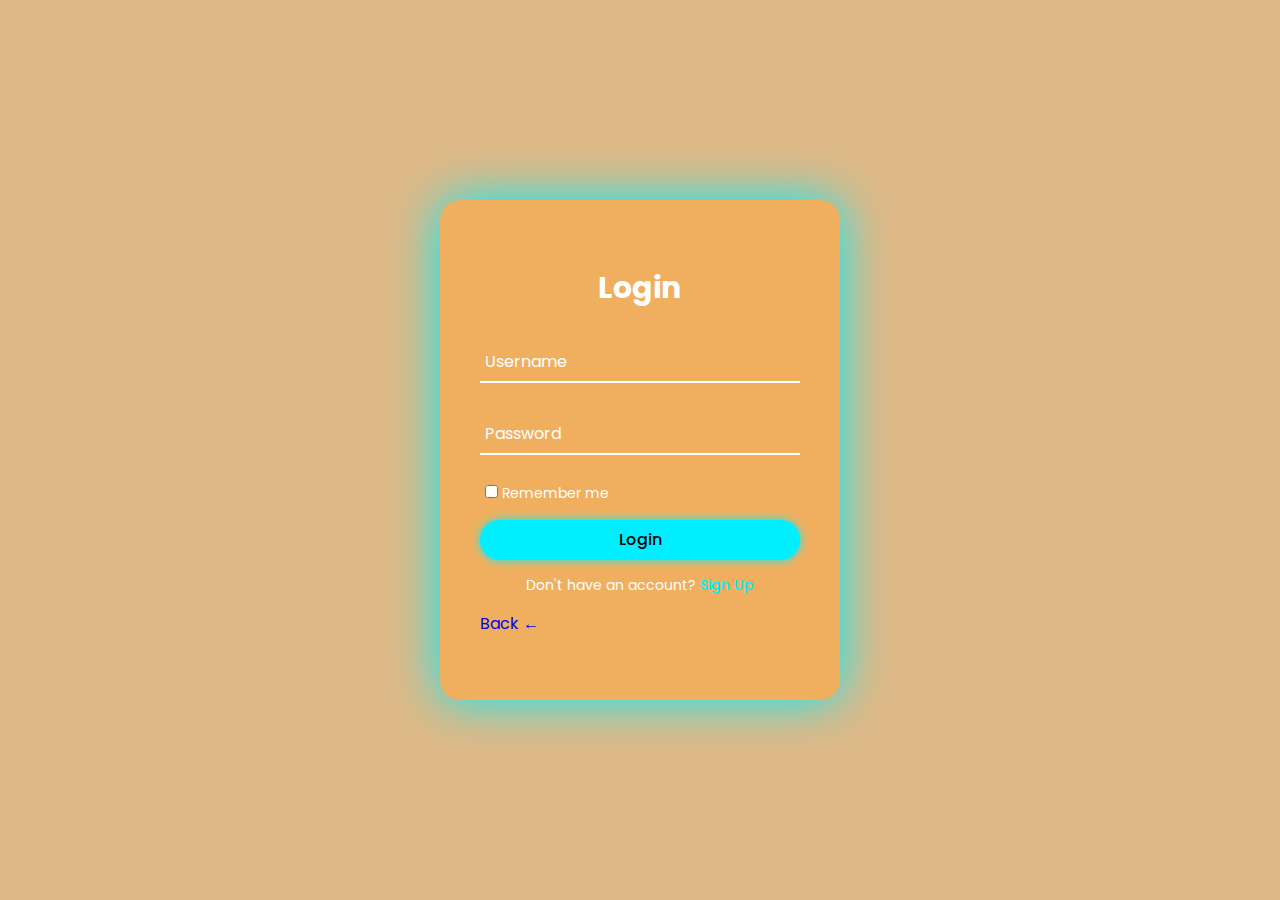
<file: homepage/log.html>
<!DOCTYPE html>
<html lang="en">

<head>
  <meta charset="UTF-8">
  <meta http-equiv="X-UA-Compatible" content="IE=edge">
  <meta name="viewport" content="width=device-width, initial-scale=1.0">
  <title>Taste Health Sign Up</title>
  <link rel="stylesheet" type="text/css" href="login/style.css">
  <link rel="icon" href="images/banner.jpg" type="image/jpg">
</head>

<body>

  <div class="wrapper">
    <div class="form-wrapper sign-in">
      <form action="">
        <h2>Login</h2>
        <div class="input-group">
          <input type="text" required>
          <label for="">Username</label>
        </div>
        <div class="input-group">
          <input type="password" required>
          <label for="">Password</label>
        </div>
        <div class="remember">
          <label><input type="checkbox"> Remember me</label>
        </div>
        <button type="submit">Login</button>
        <div class="signUp-link">
          <p>Don't have an account? <a href="#" class="signUpBtn-link">Sign Up</a></p>
        </div>
        <a href="index.html" style="text-decoration: none;">Back 	&larr;</a>
      </form>
    </div>

    <div class="form-wrapper sign-up">
      <form action="">
        <h2>Sign Up</h2>
        <div class="input-group">
          <input type="text" required>
          <label for="">Username</label>
        </div>
        <div class="input-group">
          <input type="email" required>
          <label for="">Email</label>
        </div>
        <div class="input-group">
          <input type="password" required>
          <label for="">Password</label>
        </div>
        <div class="remember">
          <label><input type="checkbox"> I agree to the terms & conditions</label>
        </div>
        <button type="submit">Sign Up</button>
        <div class="signUp-link">
          <p>Already have an account? <a href="#" class="signInBtn-link">Sign In</a></p>
        </div>
      </form>
    </div>
  </div>

  <script src="login/script.js"></script>
</body>

</html>
</file>
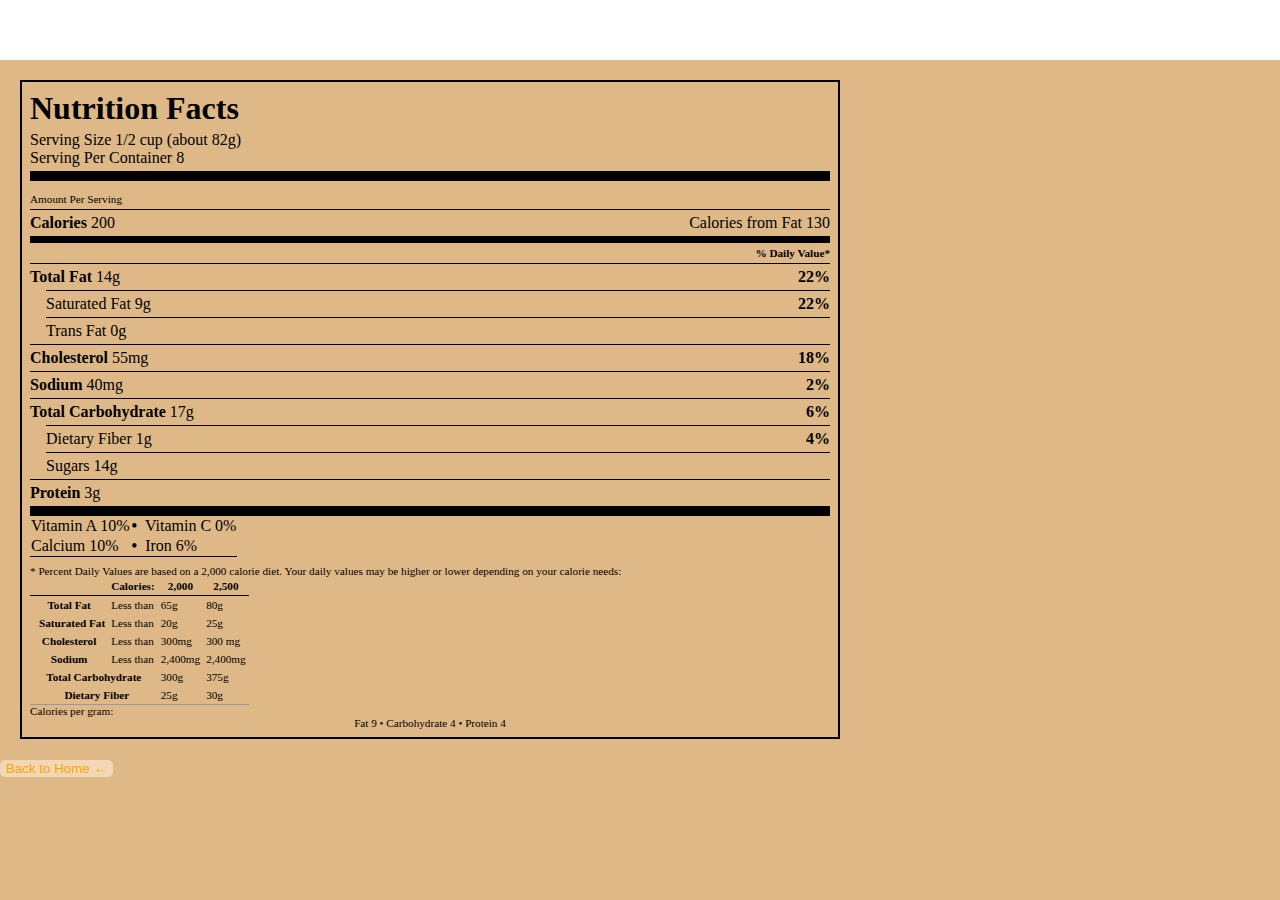
<file: homepage/meal-plan.html>
<!DOCTYPE html>
<html>

<head>
    <meta charset="utf-8">
    <meta name="viewport" content="width=device-width, initial-scale=1">

    <script>
        // Ignore this in your implementation
        window.isMbscDemo = true;
    </script>

    <title>
        Weekly meal planner
    </title>
    <link rel="icon" href="images/banner.jpg" type="image/jpg">
    <script src="jquery-3.6.1.min.1.js"></script>

    <!-- Mobiscroll JS and CSS Includes -->
    <link rel="stylesheet" href="css/mobiscroll.jquery.min.css">
    <script src="js/mobiscroll.jquery.min.js"></script>

    <style type="text/css">
            body {
        margin: 0;
        padding: 0;
        box-sizing: border-box;
    }

    body,
    html {
        height: auto;
    }

            .md-meal-type {
        font-size: 14px;
        font-weight: 600;
        opacity: .6;
    }
    
    .md-meal-planner-popup .mbsc-popup .mbsc-popup-header {
        padding-top: 8px;
        padding-bottom: 8px;
    }
    
    .md-meal-planner-cont {
        position: relative;
        padding-left: 34px;
        text-align: left;
    }
    
    .md-meal-planner-title {
        font-size: 20px;
    }
    
    .md-meal-planner-kcal {
        color: #929292;
    }
    
    .md-meal-planner-icon {
        position: absolute;
        left: 0;
    }
    
    .md-meal-planner-calendar.mbsc-calendar .mbsc-schedule-event-all-day-inner {
        height: 40px;
        display: flex;
        align-items: center;
    }
    
    .md-meal-planner-calendar .md-meal-planner-event-title {
        font-size: 12px;
    }
    
    .md-meal-planner-calendar .md-meal-planner-event-desc {
        opacity: .6;
    }
    
    .md-meal-planner-popup .mbsc-segmented-item:first-child .mbsc-selected.mbsc-material,
    .md-meal-planner-popup .mbsc-segmented-item:first-child .mbsc-selected.mbsc-windows,
    .md-meal-planner-popup .mbsc-segmented-item:first-child .mbsc-segmented-selectbox-inner {
        background: #f08786;
    }
    
    .md-meal-planner-popup .mbsc-segmented-item:nth-child(2) .mbsc-selected.mbsc-material,
    .md-meal-planner-popup .mbsc-segmented-item:nth-child(2) .mbsc-selected.mbsc-windows,
    .md-meal-planner-popup .mbsc-segmented-item:nth-child(2) .mbsc-segmented-selectbox-inner {
        background: #8abe89;
    }
    
    .md-meal-planner-popup .mbsc-segmented-item:nth-child(3) .mbsc-selected.mbsc-material,
    .md-meal-planner-popup .mbsc-segmented-item:nth-child(3) .mbsc-selected.mbsc-windows,
    .md-meal-planner-popup .mbsc-segmented-item:nth-child(3) .mbsc-segmented-selectbox-inner {
        background: #99d3ef;
    }
    
    .md-meal-planner-popup .mbsc-segmented-item:nth-child(4) .mbsc-selected.mbsc-material,
    .md-meal-planner-popup .mbsc-segmented-item:nth-child(4) .mbsc-selected.mbsc-windows,
    .md-meal-planner-popup .mbsc-segmented-item:nth-child(4) .mbsc-segmented-selectbox-inner {
        background: #f0ce8e;
    }
    
    .md-meal-planner-popup .mbsc-segmented-item:last-child .mbsc-selected.mbsc-material,
    .md-meal-planner-popup .mbsc-segmented-item:last-child .mbsc-selected.mbsc-windows,
    .md-meal-planner-popup .mbsc-segmented-item:last-child .mbsc-segmented-selectbox-inner {
        background: #b48bce;
    }

/* body {
  font-size: small;
  line-height: 1.4;
} */
p {
  margin: 0;
}

.performance-facts {
  border: 2px solid black;
  margin: 20px;
  float: center;
  width: 800px;
  padding: 0.5rem;
  table {
    border-collapse: collapse;
  }
}
.performance-facts__title {
  font-weight: bold;
  font-size: 2rem;
  margin: 0 0 0.25rem 0;
}
.performance-facts__header {
  border-bottom: 10px solid black;
  padding: 0 0 0.25rem 0;
  margin: 0 0 0.5rem 0;
  p {
    margin: 0;
  }
}
.performance-facts__table {
  width: 100%;
  thead tr {
    th,
    td {
      border: 0;
    }
  }
  th,
  td {
    font-weight: normal;
    text-align: left;
    padding: 0.25rem 0;
    border-top: 1px solid black;
    white-space: nowrap;
  }
  td {
    &:last-child {
      text-align: right;
    }
  }
  .blank-cell {
    width: 1rem;
    border-top: 0;
  }
  .thick-row {
    th,
    td {
      border-top-width: 7px;
    }
  }
}
.small-info {
  font-size: 0.7rem;
}

.performance-facts__table--small {
 /* @extend .performance-facts__table;*/
  border-bottom: 1px solid #999;
  margin: 1 1 0.5rem 1;
  thead {
    tr {
      border-bottom: 1px solid black;
    }
  }
  td {
    &:last-child {
      text-align: left;
    }
  }
  th,
  td {
    border: 2px;
    padding: 3px;
  }
}

.performance-facts__table--grid {
 /* @extend .performance-facts__table;*/
  margin: 0 0 0.5rem 0;
  td {
    &:last-child {
      text-align: left;
      &::before {
        content: "•";
        font-weight: bold;
        margin: 0 0.25rem 0 0;
      }
    }
  }
}

.text-center {
  text-align: center;
}
.thick-end {
  border-bottom: 10px solid black;
}
.thin-end {
  border-bottom: 1px solid black;
}

    </style>

</head>

<body style="background: burlywood;">

    <div mbsc-page class="demo-meal-planner">
        <div style="height:100%">
                <div id="demo-meal-planner" class="md-meal-planner-calendar"></div>
    
    <div id="meal-planner-popup" class="md-meal-planner-popup">
        <div id="meal-type-segmented" class="mbsc-form-group"></div>
        <div class="mbsc-form-group">
            <label>
                Name
                <input mbsc-input id="meal-name-input" />
            </label>
            <label>
                Calories
                <input mbsc-input id="meal-calories-input" type="number" />
            </label>
            <label>
                Notes
                <textarea mbsc-textarea id="meal-notes-textarea"></textarea>
            </label>
        </div>
        <div class="mbsc-button-group">
            <button class="mbsc-button-block" id="meal-delete" mbsc-button data-color="danger" data-variant="outline">Delete meal</button>
        </div>
    </div>
        </div>
    </div>

<div class="performance-facts">
  <header class="performance-facts__header">
    <h1 class="performance-facts__title">Nutrition Facts</h1>
    <p>Serving Size 1/2 cup (about 82g)
      <p>Serving Per Container 8</p>
  </header>
  <table class="performance-facts__table">
    <thead>
      <tr>
        <th colspan="3" class="small-info">
          Amount Per Serving
        </th>
      </tr>
    </thead>
    <tbody>
      <tr>
        <th colspan="2">
          <b>Calories</b>
          200
        </th>
        <td>
          Calories from Fat
          130
        </td>
      </tr>
      <tr class="thick-row">
        <td colspan="3" class="small-info">
          <b>% Daily Value*</b>
        </td>
      </tr>
      <tr>
        <th colspan="2">
          <b>Total Fat</b>
          14g
        </th>
        <td>
          <b>22%</b>
        </td>
      </tr>
      <tr>
        <td class="blank-cell">
        </td>
        <th>
          Saturated Fat
          9g
        </th>
        <td>
          <b>22%</b>
        </td>
      </tr>
      <tr>
        <td class="blank-cell">
        </td>
        <th>
          Trans Fat
          0g
        </th>
        <td>
        </td>
      </tr>
      <tr>
        <th colspan="2">
          <b>Cholesterol</b>
          55mg
        </th>
        <td>
          <b>18%</b>
        </td>
      </tr>
      <tr>
        <th colspan="2">
          <b>Sodium</b>
          40mg
        </th>
        <td>
          <b>2%</b>
        </td>
      </tr>
      <tr>
        <th colspan="2">
          <b>Total Carbohydrate</b>
          17g
        </th>
        <td>
          <b>6%</b>
        </td>
      </tr>
      <tr>
        <td class="blank-cell">
        </td>
        <th>
          Dietary Fiber
          1g
        </th>
        <td>
          <b>4%</b>
        </td>
      </tr>
      <tr>
        <td class="blank-cell">
        </td>
        <th>
          Sugars
          14g
        </th>
        <td>
        </td>
      </tr>
      <tr class="thick-end">
        <th colspan="2">
          <b>Protein</b>
          3g
        </th>
        <td>
        </td>
      </tr>
    </tbody>
  </table>

  <table class="performance-facts__table--grid">
    <tbody>
      <tr>
        <td colspan="2">
          Vitamin A
          10%
        </td>
        <td>
          Vitamin C
          0%
        </td>
      </tr>
      <tr class="thin-end">
        <td colspan="2">
          Calcium
          10%
        </td>
        <td>
          Iron
          6%
        </td>
      </tr>
    </tbody>
  </table>

  <p class="small-info">* Percent Daily Values are based on a 2,000 calorie diet. Your daily values may be higher or lower depending on your calorie needs:</p>

  <table class="performance-facts__table--small small-info">
    <thead>
      <tr>
        <td colspan="2"></td>
        <th>Calories:</th>
        <th>2,000</th>
        <th>2,500</th>
      </tr>
    </thead>
    <tbody>
      <tr>
        <th colspan="2">Total Fat</th>
        <td>Less than</td>
        <td>65g</td>
        <td>80g</td>
      </tr>
      <tr>
        <td class="blank-cell"></td>
        <th>Saturated Fat</th>
        <td>Less than</td>
        <td>20g</td>
        <td>25g</td>
      </tr>
      <tr>
        <th colspan="2">Cholesterol</th>
        <td>Less than</td>
        <td>300mg</td>
        <td>300 mg</td>
      </tr>
      <tr>
        <th colspan="2">Sodium</th>
        <td>Less than</td>
        <td>2,400mg</td>
        <td>2,400mg</td>
      </tr>
      <tr>
        <th colspan="3">Total Carbohydrate</th>
        <td>300g</td>
        <td>375g</td>
      </tr>
      <tr>
        <td class="blank-cell"></td>
        <th colspan="2">Dietary Fiber</th>
        <td>25g</td>
        <td>30g</td>
      </tr>
    </tbody>
  </table>

  <p class="small-info">
    Calories per gram:
  </p>
  <p class="small-info text-center">
    Fat 9
    &bull;
    Carbohydrate 4
    &bull;
    Protein 4
  </p>

</div>
  <a href="index.html" style="text-decoration: none; color: orange;"><button style="border: none;border-radius: 5px; color: orange; background-color: rgb(241, 215, 181);">Back to Home 	&larr;</button></a>
    <script>
        
            mobiscroll.setOptions({
        locale: mobiscroll.localeEn,                                                        // Specify language like: locale: mobiscroll.localePl or omit setting to use default
        theme: 'windows',                                                                   // Specify theme like: theme: 'ios' or omit setting to use default
            themeVariant: 'light'                                                           // More info about themeVariant: https://docs.mobiscroll.com/5-27-3/eventcalendar#opt-themeVariant
    });
    
    $(function () {
        var calendar;
        var popup;
        var oldMeal;
        var tempMeal;
        var deleteMeal;
        var formatDate = mobiscroll.util.datetime.formatDate;
        var $name = $('#meal-name-input');
        var $calories = $('#meal-calories-input');
        var $notes = $('#meal-notes-textarea');
        var $deleteButton = $('#meal-delete');
        var $types = $('#meal-type-segmented');
    
        var types = [{
            id: 1,
            name: 'Breakfast',
            color: '#e20f0f',
            kcal: '300 - 400 kcal',
            icon: '&#x1f373'
        }, {
            id: 2,
            name: 'Smoothies',
            color: '#157d13',
            kcal: '100 - 200 kcal',
            icon: '&#9749;'
        }, {
            id: 3,
            name: 'Lunch',
            color: '#32a6de',
            kcal: '500 - 700 kcal',
            icon: '&#x1f35c'
        }, {
            id: 4,
            name: 'Dinner',
            color: '#e29d1d',
            kcal: '400 - 600 kcal',
            icon: '&#x1f959'
        }, {
            id: 5,
            name: 'Snack',
            color: '#68169c',
            kcal: '100 - 200 kcal',
            icon: '&#127790;'
        }];
    
        function addMealPopup() {
            // hide delete button inside add popup
            $deleteButton.hide();
            deleteMeal = true;
            restoreMeal = false;
    
            // set popup header text and buttons for adding
            popup.setOptions({
                headerText: '<div>New meal</div><div class="md-meal-type">' +               // More info about headerText: https://docs.mobiscroll.com/5-27-3/eventcalendar#opt-headerText
                    formatDate('DDDD, DD MMMM YYYY', new Date(tempMeal.start)) + '</div>',
                buttons: [                                                                  // More info about buttons: https://docs.mobiscroll.com/5-27-3/eventcalendar#opt-buttons
                    'cancel',
                    {
                        text: 'Add',
                        keyCode: 'enter',
                        handler: function () {
                            calendar.updateEvent(tempMeal);
    
                            deleteMeal = false;
                            popup.close();
                        },
                        cssClass: 'mbsc-popup-button-primary'
                    }
                ]
            });
    
            // fill popup with a new event data
            $name.mobiscroll('getInst').value = tempMeal.title;
            $calories.mobiscroll('getInst').value = '';
            $notes.mobiscroll('getInst').value = '';
    
            $('.meal-planner-type').each(function (i, elm) {
                $(elm).mobiscroll('getInst').checked = +elm.value == tempMeal.resource;
            });
    
            popup.open();
        }
    
        function editMealPopup(args) {
            var ev = args.event;
            var resource = types.find(function (obj) { return obj.id === ev.resource });
    
            // show delete button inside edit popup
            $deleteButton.show();
    
            deleteMeal = false;
            restoreMeal = true;
    
            // // set popup header text and buttons for editing
            popup.setOptions({
                headerText: '<div>' + resource.name + '</div><div class="md-meal-type">' +  // More info about headerText: https://docs.mobiscroll.com/5-27-3/eventcalendar#opt-headerText
                    formatDate('DDDD, DD MMMM YYYY', new Date(ev.start)) + '</div>',
                buttons: [                                                                  // More info about buttons: https://docs.mobiscroll.com/5-27-3/eventcalendar#opt-buttons
                    'cancel',
                    {
                        text: 'Save',
                        keyCode: 'enter',
                        handler: function () {
                            // update event with the new properties on save button click
                            calendar.updateEvent({
                                id: ev.id,
                                title: tempMeal.title,
                                calories: tempMeal.calories,
                                notes: tempMeal.notes,
                                start: ev.start,
                                end: ev.end,
                                resource: tempMeal.resource,
                                allDay: true,
                            });
    
                            restoreMeal = false;
                            popup.close();
                        },
                        cssClass: 'mbsc-popup-button-primary'
                    }
                ]
            });
    
            // fill popup with the selected event data
            $name.mobiscroll('getInst').value = ev.title || '';
            $calories.mobiscroll('getInst').value = ev.calories || '';
            $notes.mobiscroll('getInst').value = ev.notes || '';
    
            $('.meal-planner-type').each(function (i, elm) {
                $(elm).mobiscroll('getInst').checked = +elm.value == tempMeal.resource;
            });
    
            popup.open();
        }
    
        var calendar = $('#demo-meal-planner').mobiscroll().eventcalendar({
            view: {                                                                         // More info about view: https://docs.mobiscroll.com/5-27-3/eventcalendar#opt-view
                timeline: {
                    type: 'week',
                    eventList: true
                }
            },
            resources: types,                                                               // More info about resources: https://docs.mobiscroll.com/5-27-3/eventcalendar#opt-resources
            dragToCreate: false,                                                            // More info about dragToCreate: https://docs.mobiscroll.com/5-27-3/eventcalendar#opt-dragToCreate
            dragToResize: false,                                                            // More info about dragToResize: https://docs.mobiscroll.com/5-27-3/eventcalendar#opt-dragToResize
            dragToMove: true,                                                               // More info about dragToMove: https://docs.mobiscroll.com/5-27-3/eventcalendar#opt-dragToMove
            clickToCreate: true,                                                            // More info about clickToCreate: https://docs.mobiscroll.com/5-27-3/eventcalendar#opt-clickToCreate
            extendDefaultEvent: function (ev) {                                             // More info about extendDefaultEvent: https://docs.mobiscroll.com/5-27-3/eventcalendar#opt-extendDefaultEvent
                return {
                    title: 'New meal',
                    allDay: true
                };
            },
            onEventCreate: function (args, inst) {                                          // More info about onEventCreate: https://docs.mobiscroll.com/5-27-3/eventcalendar#event-onEventCreate
                // store temporary event
                tempMeal = args.event;
                setTimeout(function () {
                    addMealPopup();
                }, 100);
            },
            onEventClick: function (args, inst) {                                           // More info about onEventClick: https://docs.mobiscroll.com/5-27-3/eventcalendar#event-onEventClick
                oldMeal = $.extend({}, args.event);
                tempMeal = args.event;
    
                if (!popup.isVisible()) {
                    editMealPopup(args);
                }
            },
            renderResource: function (resource) {                                           // More info about renderResource: https://docs.mobiscroll.com/5-27-3/eventcalendar#opt-renderResource
                return '<div class="md-meal-planner-cont">' +
                    '<div class="md-meal-planner-title" style="color:' + resource.color + '">' +
                    '<span class="md-meal-planner-icon">' + resource.icon + '</span>' + resource.name + '</div>' +
                    '<div class="md-meal-planner-kcal">' + resource.kcal + '</div>' +
                    '</div>';
            },
            renderScheduleEventContent: function (args) {                                   // More info about renderScheduleEventContent: https://docs.mobiscroll.com/5-27-3/eventcalendar#opt-renderScheduleEventContent
                var event = args.original;
                return '<div class="md-meal-planner-event">' +
                    '<div class="md-meal-planner-event-title">' + event.title + '</div>' +
                    (event.calories ? '<div class="md-meal-planner-event-desc">Calories: ' + event.calories + ' kcal</div>' : '') +
                    '</div>';
            },
        }).mobiscroll('getInst');
    
        $.getJSON('https://trial.mobiscroll.com/meal-planner/?callback=?', function (events) {
            calendar.setEvents(events);
        }, 'json');
    
        var popup = $('#meal-planner-popup').mobiscroll().popup({
            display: 'bottom',                                                              // Specify display mode like: display: 'bottom' or omit setting to use default
            contentPadding: false,
            fullScreen: true,
            onClose: function () {                                                          // More info about onClose: https://docs.mobiscroll.com/5-27-3/eventcalendar#event-onClose
                if (deleteMeal) {
                    calendar.removeEvent(tempMeal);
                } else if (restoreMeal) {
                    calendar.updateEvent(oldMeal);
                }
            },
            responsive: {                                                                   // More info about responsive: https://docs.mobiscroll.com/5-27-3/eventcalendar#opt-responsive
                medium: {
                    
                    display: 'center',                                // Specify display mode like: display: 'bottom' or omit setting to use default
                    width: 400,                                                             // More info about width: https://docs.mobiscroll.com/5-27-3/eventcalendar#opt-width
                    fullScreen: false,
                    touchUi: false,
                    showOverlay: false
                }
            }
        }).mobiscroll('getInst');
    
        function getTypes() {
            var data = [];
    
            for (var i = 0; i < types.length; ++i) {
                var type = types[i];
                data.push({
                    text: type.name,
                    value: type.id
                })
            }
            return data;
        }
    
        function appendTypes() {
            var segmented = '<div mbsc-segmented-group>';
    
            for (var i = 0; i < types.length; ++i) {
                var type = types[i];
                segmented += '<label>' + type.name + '<input type="radio" mbsc-segmented name="meal-planner-type" value="' +
                    type.id + '" class="meal-planner-type" ' + '/></label>';
            }
    
            segmented += '</div>';
            $types.append(segmented);
            mobiscroll.enhance($types[0]);
        }
    
        appendTypes();
    
        $('.meal-planner-type').on('change', function (ev) {
            tempMeal.resource = +ev.target.value;
        });
    
        $name.on('change', function (ev) {
            tempMeal.title = ev.target.value;
        });
    
        $calories.on('change', function (ev) {
            tempMeal.calories = ev.target.value;
        });
    
        $notes.on('change', function (ev) {
            tempMeal.notes = ev.target.value;
        });
    
        $deleteButton.on('click', function () {
            // delete current event on button click
            calendar.removeEvent(tempMeal);
    
            // save a local reference to the deleted event
            var deletedMeal = tempMeal;
    
            popup.close();
    
            mobiscroll.snackbar({ 
                
                button: {
                    action: function () {
                        calendar.addEvent(deletedMeal);
                    },
                    text: 'Undo'
                },
                duration: 10000,
                message: 'Meal deleted'
            });
        });
    
    });
    </script>

</body>

</html>
</file>
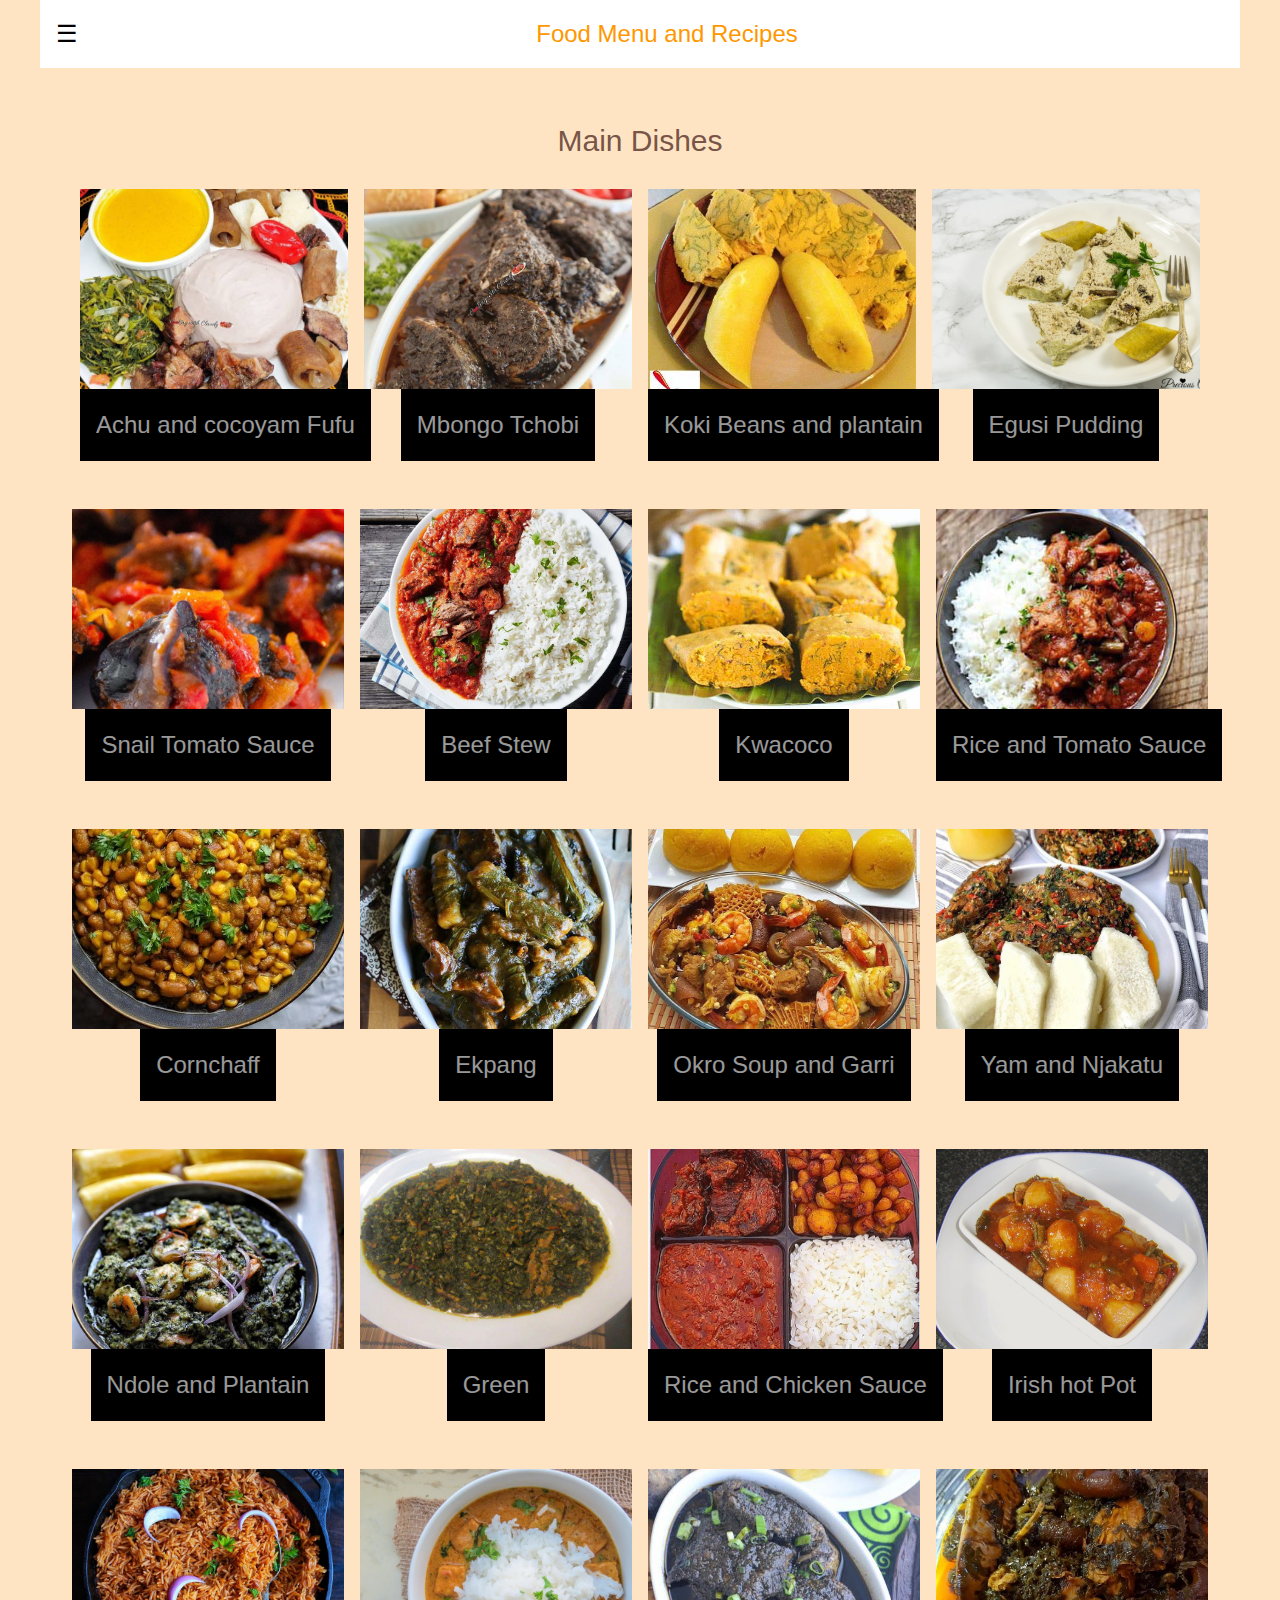
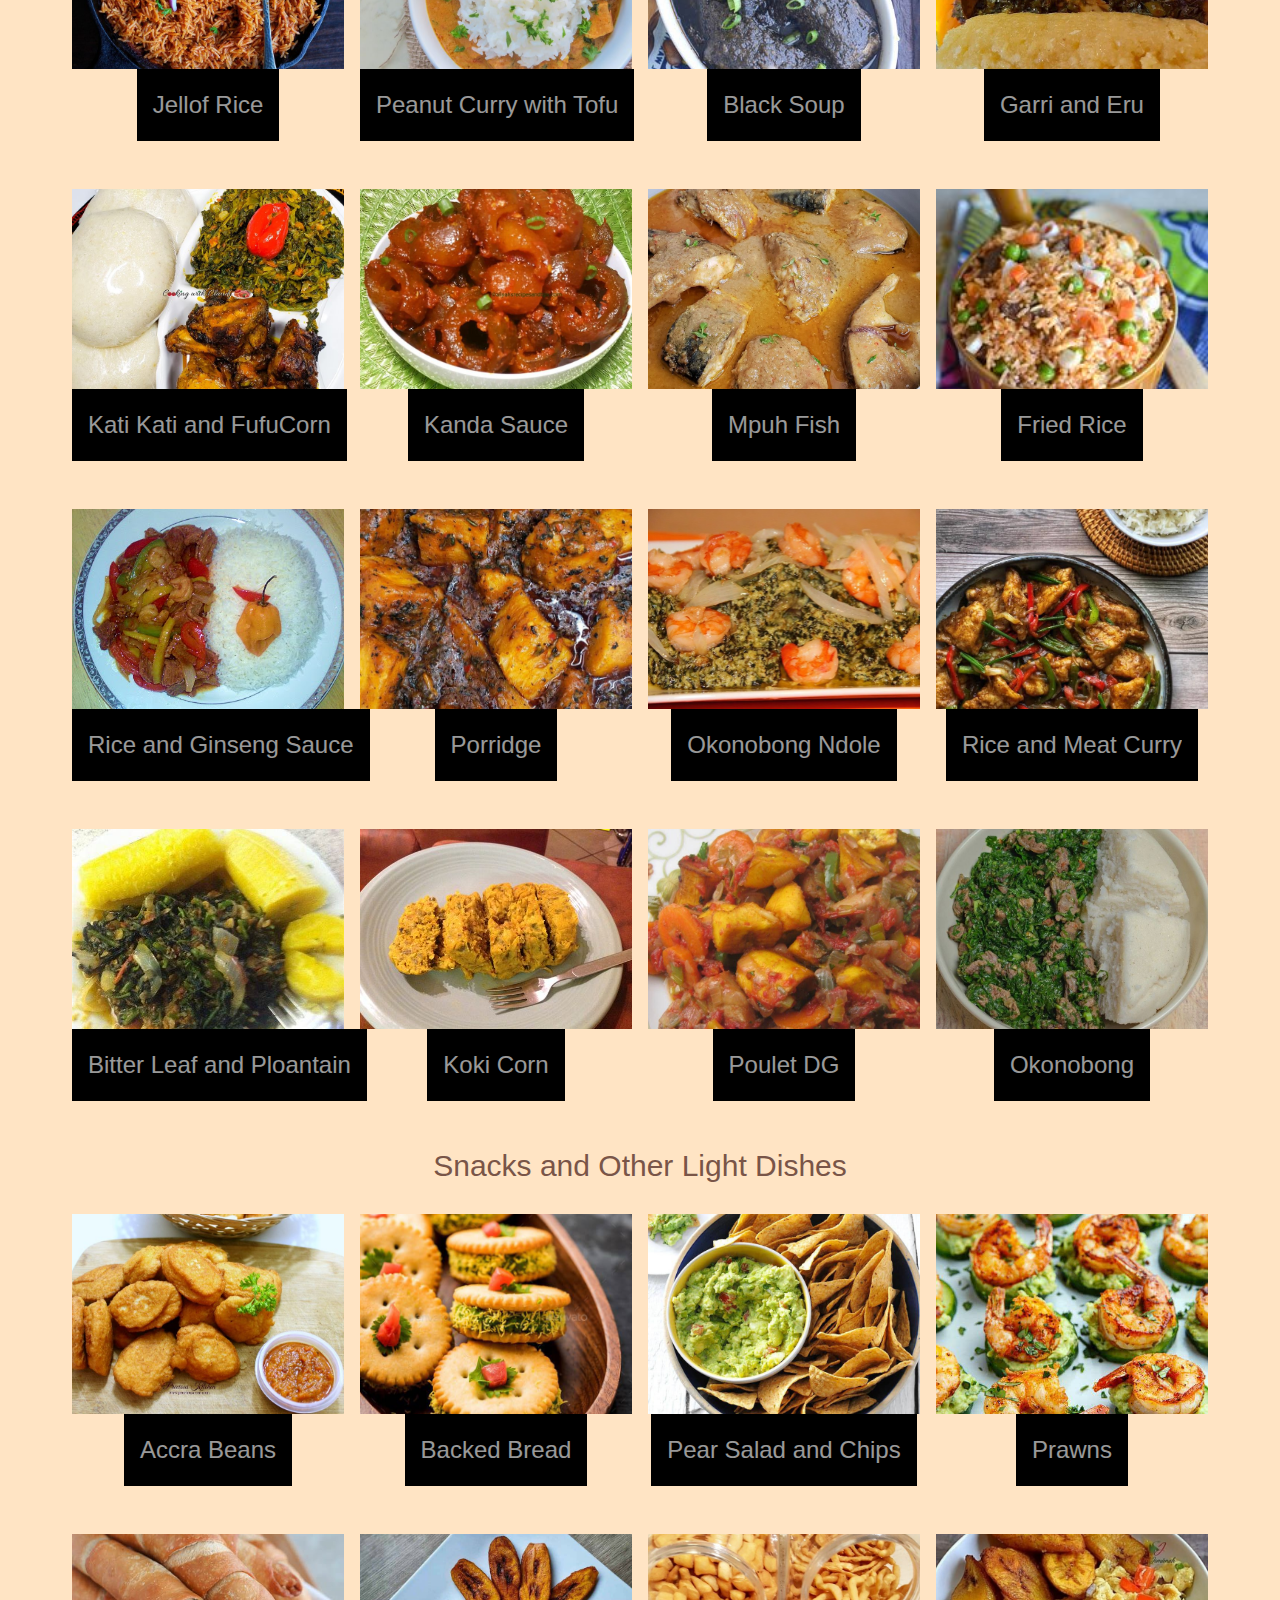
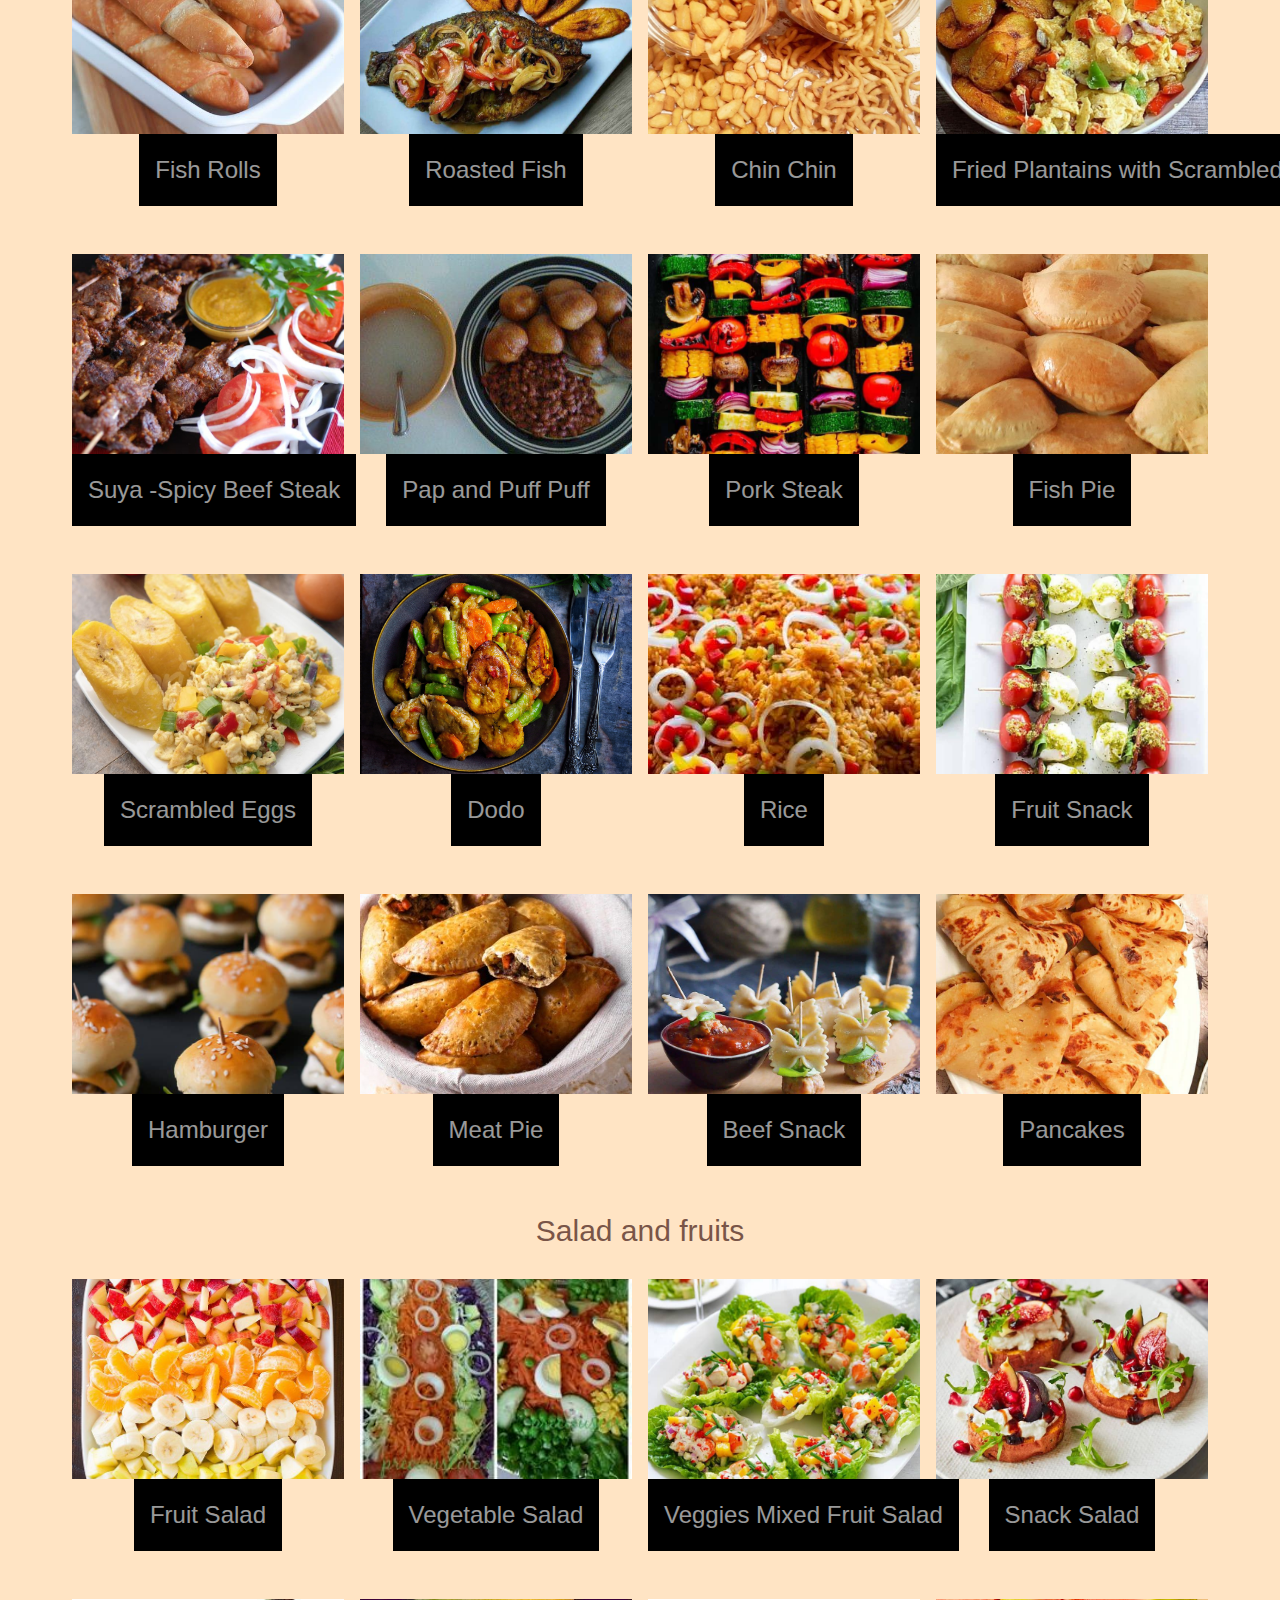
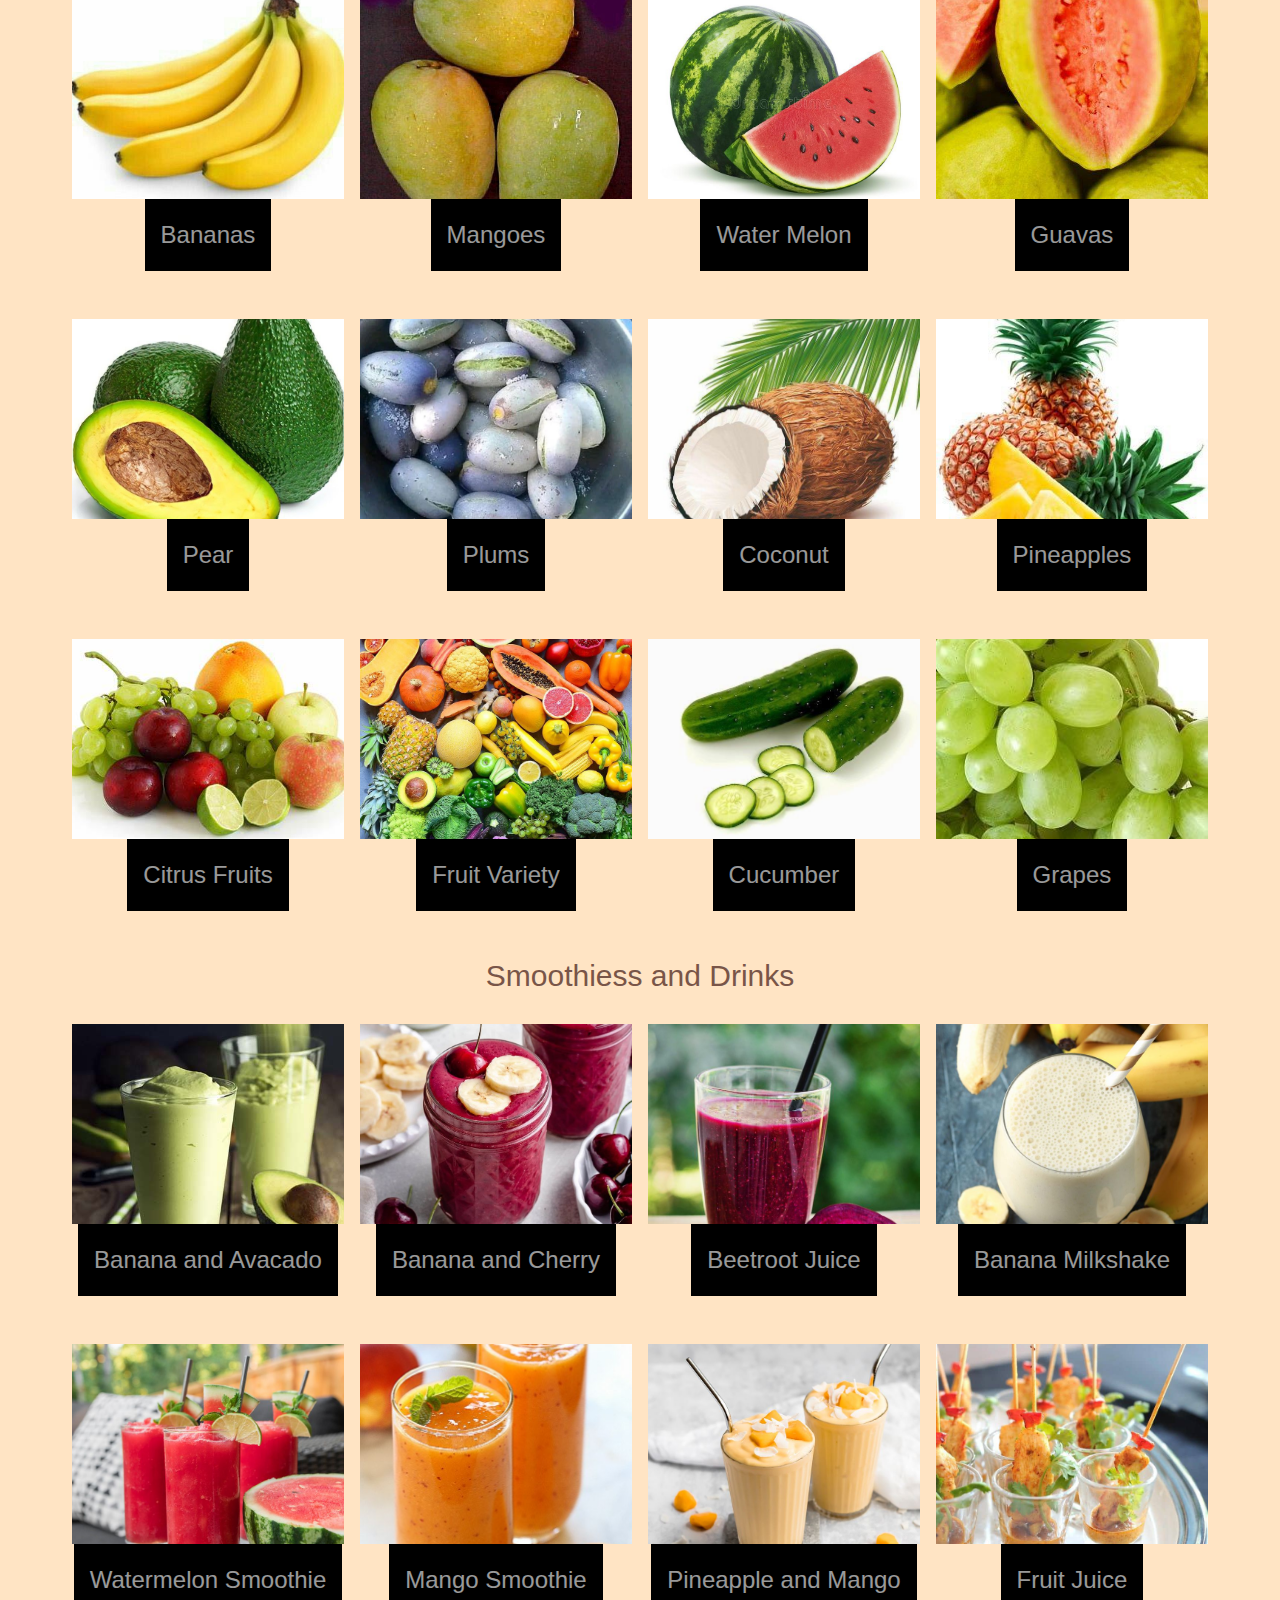
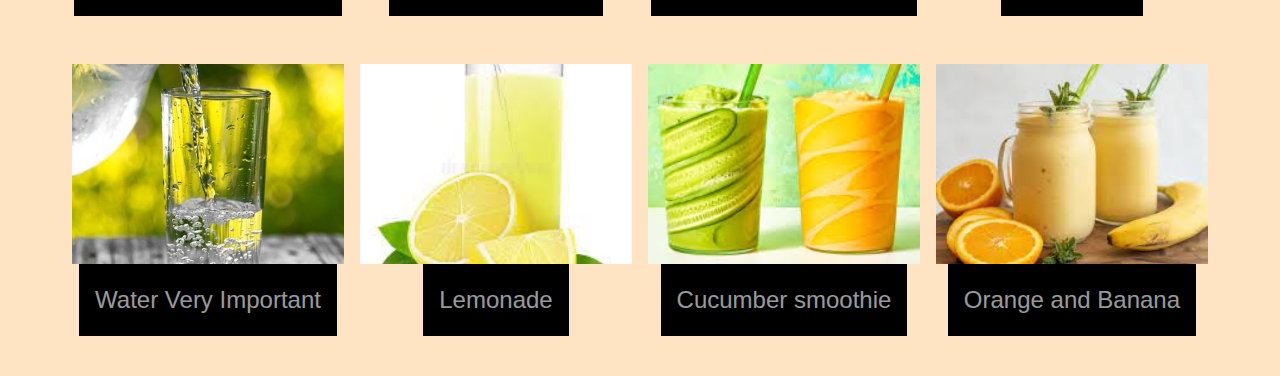
<file: homepage/menu.html>
<!DOCTYPE html>
<html lang="en">
<head>
    <meta charset="UTF-8">
    <meta name="viewport" content="width=device-width, initial-scale=1.0">
    <title>Menu</title>
    <link rel="stylesheet" href="menu/4/w3.css">
    <link rel="icon" type="image/jpg" href="images/banner.jpg">
    <style>
      body{
        background: bisque;
      }
      img{
        float: left;
        height: 200px;
        object-fit: cover;
      }
    </style>
</head>
<body>
    <!-- Sidebar (hidden by default) -->
<nav class="w3-sidebar w3-bar-block w3-card w3-top w3-xlarge w3-animate-left" style="display:none;z-index:2;width:40%;min-width:300px" id="mySidebar">
    <a href="javascript:void(0)" onclick="w3_close()"
    class="w3-bar-item w3-button w3-hover-orange"><i class="fa fa-times"></i></a>
    <a href="index.html" onclick="w3_close()" class="w3-bar-item w3-button w3-hover-orange w3-text-brown">Home</a>
    <a href="about.html" onclick="w3_close()" class="w3-bar-item w3-button w3-hover-orange w3-text-brown">About</a>
    <a href="meal-plan.html" onclick="w3_close()" class="w3-bar-item w3-button w3-hover-orange w3-text-brown">Meal Schedule</a>
    <a href="#" onclick="w3_close()" class="w3-bar-item w3-button w3-hover-orange w3-text-brown">Blog</a>
    <a href="log.html" onclick="w3_close()" class="w3-bar-item w3-button w3-hover-orange w3-text-brown">Sign Up</a>
  </nav>
  <!-- Top menu -->
<div class="w3-top">
    <div class="w3-white w3-xlarge" style="max-width:1200px;margin:auto">
      <div class="w3-button w3-padding-16 w3-left w3-hover-orange" onclick="w3_open()">☰</div>
      <div class="w3-center w3-padding-16 w3-text-orange">Food Menu and Recipes</div>
    </div>
  </div>
  <!-- !PAGE CONTENT! -->
<div class="w3-main w3-content w3-padding" style="max-width:1200px;margin-top:100px">

  <!-- First Photo Grid-->
  <h2 class="w3-bar-block w3-center w3-text-brown ">Main Dishes</h2>
  <div class="w3-row-padding w3-padding-16 w3-center w3-container" id="food">
    <div class="w3-quarter">
      <img src="images/achu n fufu.jpg" alt="food" style="width:100%">
        <button class="w3-button w3-black w3-margin-bottom"><h3 class="w3-opacity">Achu and cocoyam Fufu</h3></button>
    </div>
    <div class="w3-quarter">
      <img src="images/bongo.jpg" alt="food" style="width:100%">
        <button class="w3-button w3-black w3-margin-bottom"> <h3 class="w3-opacity">Mbongo Tchobi</h3></button>
    </div>
    <div class="w3-quarter">
      <img src="images/beans pudding.jpg" alt="food" style="width:100%">
        <button class="w3-button w3-black w3-margin-bottom"> <h3 class="w3-opacity">Koki Beans and plantain</h3></button>
    </div>
    <div class="w3-quarter">
      <img src="images/egusi pudding.jpg" alt="Pasta and Wine" style="width:100%">
        <button class="w3-button w3-black w3-margin-bottom"><h3 class="w3-opacity">Egusi Pudding</h3></button>
    </div>
  </div>
  
  <!-- Second Photo Grid-->
  <div class="w3-row-padding w3-padding-16 w3-center">
    <div class="w3-quarter">
      <img src="images/fried snails.jpg" alt="food" style="width:100%">
        <button class="w3-button w3-black w3-margin-bottom"><h3 class="w3-opacity">Snail Tomato Sauce</h3></button>
    </div>
    <div class="w3-quarter">
      <img src="images/African Beef Stew.jpg" alt="food" style="width:100%">
        <button class="w3-button w3-black w3-margin-bottom"> <h3 class="w3-opacity">Beef Stew</h3></button>
    </div>
    <div class="w3-quarter">
      <img src="images/kwacoco.jpg" alt="food" style="width:100%">
      <button class="w3-button w3-black w3-margin-bottom" ><h3 class="w3-opacity">Kwacoco</h3></button>
    </div>
    <div class="w3-quarter">
      <img src="images/rice n sauce.jpg" alt="food" style="width:100%">
        <button class="w3-button w3-black w3-margin-bottom"><h3 class="w3-opacity">Rice and Tomato Sauce</h3></button>
    </div>
  </div>

  <!-- third Photo Grid-->
  <div class="w3-row-padding w3-padding-16 w3-center">
    <div class="w3-quarter">
      <img src="images/(Cornchaff ) Sweet corn and pinto beans porridg.jpg" alt="food" style="width:100%">
        <button class="w3-button w3-black w3-margin-bottom"><h3 class="w3-opacity">Cornchaff</h3></button>
    </div>
    <div class="w3-quarter">
      <img src="images/Ekwang (Ekpang Nkukwo).jpg" alt="food" style="width:100%">
        <button class="w3-button w3-black w3-margin-bottom"> <h3 class="w3-opacity">Ekpang</h3></button>
    </div>
    <div class="w3-quarter">
      <img src="images/Okro and Eba.jpg" alt="food" style="width:100%">
      <button class="w3-button w3-black w3-margin-bottom" ><h3 class="w3-opacity">Okro Soup and Garri</h3></button>
    </div>
    <div class="w3-quarter">
      <img src="images/yam n ngacatoo.jpg" alt="food" style="width:100%">
        <button class="w3-button w3-black w3-margin-bottom"><h3 class="w3-opacity">Yam and Njakatu</h3></button>
    </div>
  </div>

  <!--  Photo Grid-->
  <div class="w3-row-padding w3-padding-16 w3-center">
    <div class="w3-quarter">
      <img src="images/veggie.jpg" alt="food" style="width:100%">
        <button class="w3-button w3-black w3-margin-bottom"><h3 class="w3-opacity">Ndole and Plantain</h3></button>
    </div>
    <div class="w3-quarter">
      <img src="images/vegetable.jpg" alt="food" style="width:100%">
        <button class="w3-button w3-black w3-margin-bottom"> <h3 class="w3-opacity">Green</h3></button>
    </div>
    <div class="w3-quarter">
      <img src="images/served rice.jpg" alt="food" style="width:100%">
      <button class="w3-button w3-black w3-margin-bottom" ><h3 class="w3-opacity">Rice and Chicken Sauce</h3></button>
    </div>
    <div class="w3-quarter">
      <img src="images/potatoes.JPG" alt="food" style="width:100%">
        <button class="w3-button w3-black w3-margin-bottom"><h3 class="w3-opacity">Irish hot Pot</h3></button>
    </div>
  </div>

  <!--  Photo Grid-->
  <div class="w3-row-padding w3-padding-16 w3-center">
    <div class="w3-quarter">
      <img src="images/Oven Baked Cameroonian Jollof.jpg" alt="food" style="width:100%">
        <button class="w3-button w3-black w3-margin-bottom"><h3 class="w3-opacity">Jellof Rice</h3></button>
    </div>
    <div class="w3-quarter">
      <img src="images/Peanut Curry with Tofu.jpg" alt="food" style="width:100%">
        <button class="w3-button w3-black w3-margin-bottom"> <h3 class="w3-opacity">Peanut Curry with Tofu</h3></button>
    </div>
    <div class="w3-quarter">
      <img src="images/black soup.jpg" alt="food" style="width:100%">
      <button class="w3-button w3-black w3-margin-bottom" ><h3 class="w3-opacity">Black Soup</h3></button>
    </div>
    <div class="w3-quarter">
      <img src="images/garri and eru.jpg" alt="food" style="width:100%">
        <button class="w3-button w3-black w3-margin-bottom"><h3 class="w3-opacity">Garri and Eru</h3></button>
    </div>
  </div>

  <!-- Photo Grid-->
  <div class="w3-row-padding w3-padding-16 w3-center">
    <div class="w3-quarter">
      <img src="images/kati kati.jpg" alt="food" style="width:100%">
        <button class="w3-button w3-black w3-margin-bottom"><h3 class="w3-opacity">Kati Kati and FufuCorn</h3></button>
    </div>
    <div class="w3-quarter">
      <img src="images/cow hides sauce.jpg" alt="food" style="width:100%">
        <button class="w3-button w3-black w3-margin-bottom"> <h3 class="w3-opacity">Kanda Sauce</h3></button>
    </div>
    <div class="w3-quarter">
      <img src="images/mpuh fish.jpg" alt="food" style="width:100%">
      <button class="w3-button w3-black w3-margin-bottom" ><h3 class="w3-opacity">Mpuh Fish</h3></button>
    </div>
    <div class="w3-quarter">
      <img src="images/rice.jpg" alt="food" style="width:100%">
        <button class="w3-button w3-black w3-margin-bottom"><h3 class="w3-opacity">Fried Rice</h3></button>
    </div>
  </div>
   
  <!--  Photo Grid-->
  <div class="w3-row-padding w3-padding-16 w3-center">
    <div class="w3-quarter">
      <img src="images/rice plate.jpg" alt="food" style="width:100%">
        <button class="w3-button w3-black w3-margin-bottom"><h3 class="w3-opacity">Rice and Ginseng Sauce</h3></button>
    </div>
    <div class="w3-quarter">
      <img src="images/porridge.jpg" alt="food" style="width:100%">
        <button class="w3-button w3-black w3-margin-bottom"> <h3 class="w3-opacity">Porridge</h3></button>
    </div>
    <div class="w3-quarter">
      <img src="images/ndole.jpg" alt="food" style="width:100%">
      <button class="w3-button w3-black w3-margin-bottom" ><h3 class="w3-opacity">Okonobong Ndole</h3></button>
    </div>
    <div class="w3-quarter">
      <img src="images/meat.jpg" alt="food" style="width:100%">
        <button class="w3-button w3-black w3-margin-bottom"><h3 class="w3-opacity">Rice and Meat Curry</h3></button>
    </div>
  </div>

  <!--  Photo Grid-->
  <div class="w3-row-padding w3-padding-16 w3-center">
    <div class="w3-quarter">
      <img src="images/plantain and vegetable.jpg" alt="food" style="width:100%">
        <button class="w3-button w3-black w3-margin-bottom"><h3 class="w3-opacity">Bitter Leaf and Ploantain</h3></button>
    </div>
    <div class="w3-quarter">
      <img src="images/pudding.jpg" alt="food" style="width:100%">
        <button class="w3-button w3-black w3-margin-bottom"> <h3 class="w3-opacity">Koki Corn</h3></button>
    </div>
    <div class="w3-quarter">
      <img src="images/chicken.jpg" alt="food" style="width:100%">
      <button class="w3-button w3-black w3-margin-bottom" ><h3 class="w3-opacity">Poulet DG</h3></button>
    </div>
    <div class="w3-quarter">
      <img src="images/okonobong.jpg" alt="food" style="width:100%">
        <button class="w3-button w3-black w3-margin-bottom"><h3 class="w3-opacity">Okonobong</h3></button>
    </div>
  </div>

  <h2 class="w3-bar-block w3-center w3-text-brown ">Snacks and Other Light Dishes</h2>
   <!--  Photo Grid-->
   <div class="w3-row-padding w3-padding-16 w3-center">
    <div class="w3-quarter">
      <img src="images/acra beans.jpg" alt="food" style="width:100%">
        <button class="w3-button w3-black w3-margin-bottom"><h3 class="w3-opacity">Accra Beans</h3></button>
    </div>
    <div class="w3-quarter">
      <img src="images/biscuits.jpg" alt="food" style="width:100%">
        <button class="w3-button w3-black w3-margin-bottom"> <h3 class="w3-opacity">Backed Bread</h3></button>
    </div>
    <div class="w3-quarter">
      <img src="images/chip n salad.jpg" alt="food" style="width:100%">
        <button class="w3-button w3-black w3-margin-bottom"><h3 class="w3-opacity"> Pear Salad and Chips</h3></button>
    </div>
    <div class="w3-quarter">
      <img src="images/croissant.jpg" alt="food" style="width:100%">
        <button class="w3-button w3-black w3-margin-bottom"><h3 class="w3-opacity">Prawns</h3></button>
    </div>
  </div>

    <!-- Photo Grid-->
    <div class="w3-row-padding w3-padding-16 w3-center">
      <div class="w3-quarter">
        <img src="images/African Fish Roll (Fish Pie).jpg" alt="food" style="width:100%">
          <button class="w3-button w3-black w3-margin-bottom"><h3 class="w3-opacity">Fish Rolls</h3></button>
      </div>
      <div class="w3-quarter">
        <img src="images/fish n dodo.jpg" alt="food" style="width:100%">
          <button class="w3-button w3-black w3-margin-bottom"> <h3 class="w3-opacity">Roasted Fish</h3></button>
      </div>
      <div class="w3-quarter">
        <img src="images/CHICHIN RECIPE ( Crispy & crunchy chinchin ).jpg" alt="food" style="width:100%">
        <button class="w3-button w3-black w3-margin-bottom" ><h3 class="w3-opacity">Chin Chin</h3></button>
      </div>
      <div class="w3-quarter">
        <img src="images/Fried Plantain with Scrambled Eggs.jpg" alt="food" style="width:100%">
          <button class="w3-button w3-black w3-margin-bottom"><h3 class="w3-opacity">Fried Plantains with Scrambled Eggs</h3></button>
      </div>
    </div>

      <!-- Photo Grid-->
  <div class="w3-row-padding w3-padding-16 w3-center">
    <div class="w3-quarter">
      <img src="images/Suya (Spicy Beef on a Stick).jpg" alt="food" style="width:100%">
        <button class="w3-button w3-black w3-margin-bottom"><h3 class="w3-opacity">Suya -Spicy Beef Steak</h3></button>
    </div>
    <div class="w3-quarter">
      <img src="images/Pap beans puff puff.jpg" alt="food" style="width:100%">
        <button class="w3-button w3-black w3-margin-bottom"> <h3 class="w3-opacity">Pap and Puff Puff</h3></button>
    </div>
    <div class="w3-quarter">
      <img src="images/steak.jpg" alt="food" style="width:100%">
      <button class="w3-button w3-black w3-margin-bottom" ><h3 class="w3-opacity">Pork Steak</h3></button>
    </div>
    <div class="w3-quarter">
      <img src="images/fish pie full.jpg" alt="food" style="width:100%">
        <button class="w3-button w3-black w3-margin-bottom"><h3 class="w3-opacity">Fish Pie</h3></button>
    </div>
  </div>
    <!-- Photo Grid-->
    <div class="w3-row-padding w3-padding-16 w3-center">
      <div class="w3-quarter">
        <img src="images/Breakfast saved.jpg" alt="food" style="width:100%">
          <button class="w3-button w3-black w3-margin-bottom"><h3 class="w3-opacity">Scrambled Eggs</h3></button>
      </div>
      <div class="w3-quarter">
        <img src="images/dodo.jpg" alt="food" style="width:100%">
          <button class="w3-button w3-black w3-margin-bottom"> <h3 class="w3-opacity">Dodo</h3></button>
      </div>
      <div class="w3-quarter">
        <img src="images/fried rice.jpg" alt="food" style="width:100%">
        <button class="w3-button w3-black w3-margin-bottom" ><h3 class="w3-opacity">Rice</h3></button>
      </div>
      <div class="w3-quarter">
        <img src="images/fruit snack.jpg" alt="food" style="width:100%">
          <button class="w3-button w3-black w3-margin-bottom"><h3 class="w3-opacity">Fruit Snack</h3></button>
      </div>
    </div>
      <!-- Photo Grid-->
  <div class="w3-row-padding w3-padding-16 w3-center">
    <div class="w3-quarter">
      <img src="images/hamburger.jpg" alt="food" style="width:100%">
        <button class="w3-button w3-black w3-margin-bottom"><h3 class="w3-opacity">Hamburger</h3></button>
    </div>
    <div class="w3-quarter">
      <img src="images/meat pie.jpg" alt="food" style="width:100%">
        <button class="w3-button w3-black w3-margin-bottom"> <h3 class="w3-opacity">Meat Pie</h3></button>
    </div>
    <div class="w3-quarter">
      <img src="images/meat snack.jpg" alt="food" style="width:100%">
      <button class="w3-button w3-black w3-margin-bottom" ><h3 class="w3-opacity">Beef Snack</h3></button>
    </div>
    <div class="w3-quarter">
      <img src="images/pancakes.jpg" alt="food" style="width:100%">
        <button class="w3-button w3-black w3-margin-bottom"><h3 class="w3-opacity">Pancakes</h3></button>
    </div>
  </div>
  <h2 class="w3-bar-block w3-center w3-text-brown ">Salad and fruits</h2>
  <!-- Photo Grid-->
  <div class="w3-row-padding w3-padding-16 w3-center">
    <div class="w3-quarter">
      <img src="images/Winter Fruit Salad - Cooking Classy.jpg" alt="food" style="width:100%">
        <button class="w3-button w3-black w3-margin-bottom"><h3 class="w3-opacity">Fruit Salad</h3></button>
    </div>
    <div class="w3-quarter">
      <img src="images/salad veggie.jpg" alt="food" style="width:100%">
        <button class="w3-button w3-black w3-margin-bottom"> <h3 class="w3-opacity">Vegetable Salad</h3></button>
    </div>
    <div class="w3-quarter">
      <img src="images/fruit salad.jpg" alt="food" style="width:100%">
      <button class="w3-button w3-black w3-margin-bottom" ><h3 class="w3-opacity">Veggies Mixed Fruit Salad</h3></button>
    </div>
    <div class="w3-quarter">
      <img src="images/snacky.jpg" alt="food" style="width:100%">
        <button class="w3-button w3-black w3-margin-bottom"><h3 class="w3-opacity">Snack Salad</h3></button>
    </div>
  </div>
  <!-- Photo Grid-->
  <div class="w3-row-padding w3-padding-16 w3-center">
    <div class="w3-quarter">
      <img src="images/bananas.jpg" alt="food" style="width:100%">
        <button class="w3-button w3-black w3-margin-bottom"><h3 class="w3-opacity">Bananas</h3></button>
    </div>
    <div class="w3-quarter">
      <img src="images/mango.jpg" alt="food" style="width:100%">
        <button class="w3-button w3-black w3-margin-bottom"> <h3 class="w3-opacity">Mangoes</h3></button>
    </div>
    <div class="w3-quarter">
      <img src="images/water melon.jpg" alt="food" style="width:100%">
      <button class="w3-button w3-black w3-margin-bottom" ><h3 class="w3-opacity">Water Melon</h3></button>
    </div>
    <div class="w3-quarter">
      <img src="images/guava.jpg" alt="food" style="width:100%">
        <button class="w3-button w3-black w3-margin-bottom"><h3 class="w3-opacity">Guavas</h3></button>
    </div>
  </div>
  <!-- Photo Grid-->
  <div class="w3-row-padding w3-padding-16 w3-center">
    <div class="w3-quarter">
      <img src="images/pear.jpg" alt="food" style="width:100%">
        <button class="w3-button w3-black w3-margin-bottom"><h3 class="w3-opacity">Pear</h3></button>
    </div>
    <div class="w3-quarter">
      <img src="images/plum.jpg" alt="food" style="width:100%">
        <button class="w3-button w3-black w3-margin-bottom"> <h3 class="w3-opacity">Plums</h3></button>
    </div>
    <div class="w3-quarter">
      <img src="images/coconut.jpg" alt="food" style="width:100%">
      <button class="w3-button w3-black w3-margin-bottom" ><h3 class="w3-opacity">Coconut</h3></button>
    </div>
    <div class="w3-quarter">
      <img src="images/pineapple.jpg" alt="food" style="width:100%">
        <button class="w3-button w3-black w3-margin-bottom"><h3 class="w3-opacity">Pineapples</h3></button>
    </div>
  </div>
  <!-- Photo Grid-->
  <div class="w3-row-padding w3-padding-16 w3-center">
    <div class="w3-quarter">
      <img src="images/apples.jpg" alt="food" style="width:100%">
        <button class="w3-button w3-black w3-margin-bottom"><h3 class="w3-opacity">Citrus Fruits</h3></button>
    </div>
    <div class="w3-quarter">
      <img src="images/33 Foodie.jpg" alt="food" style="width:100%">
        <button class="w3-button w3-black w3-margin-bottom"> <h3 class="w3-opacity">Fruit Variety</h3></button>
    </div>
    <div class="w3-quarter">
      <img src="images/cucumber.jpg" alt="food" style="width:100%">
      <button class="w3-button w3-black w3-margin-bottom" ><h3 class="w3-opacity">Cucumber</h3></button>
    </div>
    <div class="w3-quarter">
      <img src="images/grapes.jpg" alt="food" style="width:100%">
        <button class="w3-button w3-black w3-margin-bottom"><h3 class="w3-opacity">Grapes</h3></button>
    </div>
  </div>
  <h2 class="w3-bar-block w3-center w3-text-brown ">Smoothiess and Drinks</h2>
   <!-- Photo Grid-->
   <div class="w3-row-padding w3-padding-16 w3-center">
    <div class="w3-quarter">
      <img src="images/Banana Avocado Smoothie Recipe _ Foodal.jpg" alt="food" style="width:100%">
        <button class="w3-button w3-black w3-margin-bottom"><h3 class="w3-opacity">Banana and Avacado</h3></button>
    </div>
    <div class="w3-quarter">
      <img src="images/Banana Cherry Smoothie.jpg" alt="food" style="width:100%">
        <button class="w3-button w3-black w3-margin-bottom"> <h3 class="w3-opacity">Banana and Cherry</h3></button>
    </div>
    <div class="w3-quarter">
      <img src="images/beet root juice.jpg" alt="food" style="width:100%">
      <button class="w3-button w3-black w3-margin-bottom" ><h3 class="w3-opacity">Beetroot Juice </h3></button>
    </div>
    <div class="w3-quarter">
      <img src="images/Le milkshake à la banane.jpg" alt="food" style="width:100%">
        <button class="w3-button w3-black w3-margin-bottom"><h3 class="w3-opacity">Banana Milkshake</h3></button>
    </div>
  </div>
   <!-- Photo Grid-->
   <div class="w3-row-padding w3-padding-16 w3-center">
    <div class="w3-quarter">
      <img src="images/Watermelon Slushie Recipe.jpg" alt="food" style="width:100%">
        <button class="w3-button w3-black w3-margin-bottom"><h3 class="w3-opacity">Watermelon Smoothie</h3></button>
    </div>
    <div class="w3-quarter">
      <img src="images/Summer Mango Stone Fruit Smoothie.jpg" alt="food" style="width:100%">
        <button class="w3-button w3-black w3-margin-bottom"> <h3 class="w3-opacity">Mango Smoothie</h3></button>
    </div>
    <div class="w3-quarter">
      <img src="images/Pineapple Mango Smoothie.jpg" alt="food" style="width:100%">
      <button class="w3-button w3-black w3-margin-bottom" ><h3 class="w3-opacity">Pineapple and Mango</h3></button>
    </div>
    <div class="w3-quarter">
      <img src="images/snacks fruit.jpg" alt="food" style="width:100%">
        <button class="w3-button w3-black w3-margin-bottom"><h3 class="w3-opacity">Fruit Juice</h3></button>
    </div>
  </div>
   <!-- Photo Grid-->
   <div class="w3-row-padding w3-padding-16 w3-center">
    <div class="w3-quarter">
      <img src="images/water.jpg" alt="food" style="width:100%">
        <button class="w3-button w3-black w3-margin-bottom"><h3 class="w3-opacity">Water Very Important</h3></button>
    </div>
    <div class="w3-quarter">
      <img src="images/lemonade.jpg" alt="food" style="width:100%">
        <button class="w3-button w3-black w3-margin-bottom"> <h3 class="w3-opacity">Lemonade</h3></button>
    </div>
    <div class="w3-quarter">
      <img src="images/images.jpg" alt="food" style="width:100%">
      <button class="w3-button w3-black w3-margin-bottom" ><h3 class="w3-opacity">Cucumber smoothie</h3></button>
    </div>
    <div class="w3-quarter">
      <img src="images/orange.jpg" alt="food" style="width:100%">
        <button class="w3-button w3-black w3-margin-bottom"><h3 class="w3-opacity">Orange and Banana</h3></button>
    </div>
  </div>
  <script>
    // Script to open and close sidebar
    function w3_open() {
      document.getElementById("mySidebar").style.display = "block";
    }
     
    function w3_close() {
      document.getElementById("mySidebar").style.display = "none";
    }

    </script>
    <script src="fontawesome/js/all.min.js"></script>
</body>
</html>
</file>
<file: homepage/login/style.css>
@import url('https://fonts.googleapis.com/css2?family=Poppins:wght@300;400;500;600;700;800;900&display=swap');

* {
  margin: 0;
  padding: 0;
  box-sizing: border-box;
  font-family: 'Poppins', sans-serif;
}

body {
  display: flex;
  justify-content: center;
  align-items: center;
  min-height: 100vh;
  background: burlywood;
}

.wrapper {
  position: relative;
  width: 400px;
  height: 500px;
  background: rgb(240, 175, 95);
  box-shadow: 0 0 50px #0ef;
  border-radius: 20px;
  padding: 40px;
  overflow: hidden;
}

.wrapper:hover {
  animation: animate 1s linear infinite;
}

@keyframes animate {
  100% {
    filter: hue-rotate(360deg);
  }
}

.form-wrapper {
  display: flex;
  justify-content: center;
  align-items: center;
  width: 100%;
  height: 100%;
  transition: 1s ease-in-out;
}

.wrapper.active .form-wrapper.sign-in {
  transform: translateY(-450px);
}

.wrapper .form-wrapper.sign-up {
  position: absolute;
  top: 450px;
  left: 0;
}

.wrapper.active .form-wrapper.sign-up {
  transform: translateY(-450px);
}

h2 {
  font-size: 30px;
  color: #fff;
  text-align: center;
}

.input-group {
  position: relative;
  margin: 30px 0;
  border-bottom: 2px solid #fff;
}

.input-group label {
  position: absolute;
  top: 50%;
  left: 5px;
  transform: translateY(-50%);
  font-size: 16px;
  color: #fff;
  pointer-events: none;
  transition: .5s;
}

.input-group input {
  width: 320px;
  height: 40px;
  font-size: 16px;
  color: #fff;
  padding: 0 5px;
  background: transparent;
  border: none;
  outline: none;
}

.input-group input:focus~label,
.input-group input:valid~label {
  top: -5px;
}

.remember {
  margin: -5px 0 15px 5px;
}

.remember label {
  color: #fff;
  font-size: 14px;
}

.remember label input {
  accent-color: #0ef;
}

button {
  position: relative;
  width: 100%;
  height: 40px;
  background: #0ef;
  box-shadow: 0 0 10px #0ef;
  font-size: 16px;
  color: #000;
  font-weight: 500;
  cursor: pointer;
  border-radius: 30px;
  border: none;
  outline: none;
}

.signUp-link {
  font-size: 14px;
  text-align: center;
  margin: 15px 0;
}

.signUp-link p {
  color: #fff;
}

.signUp-link p a {
  color: #0ef;
  text-decoration: none;
  font-weight: 500;
}

.signUp-link p a:hover {
  text-decoration: underline;
}
</file>
